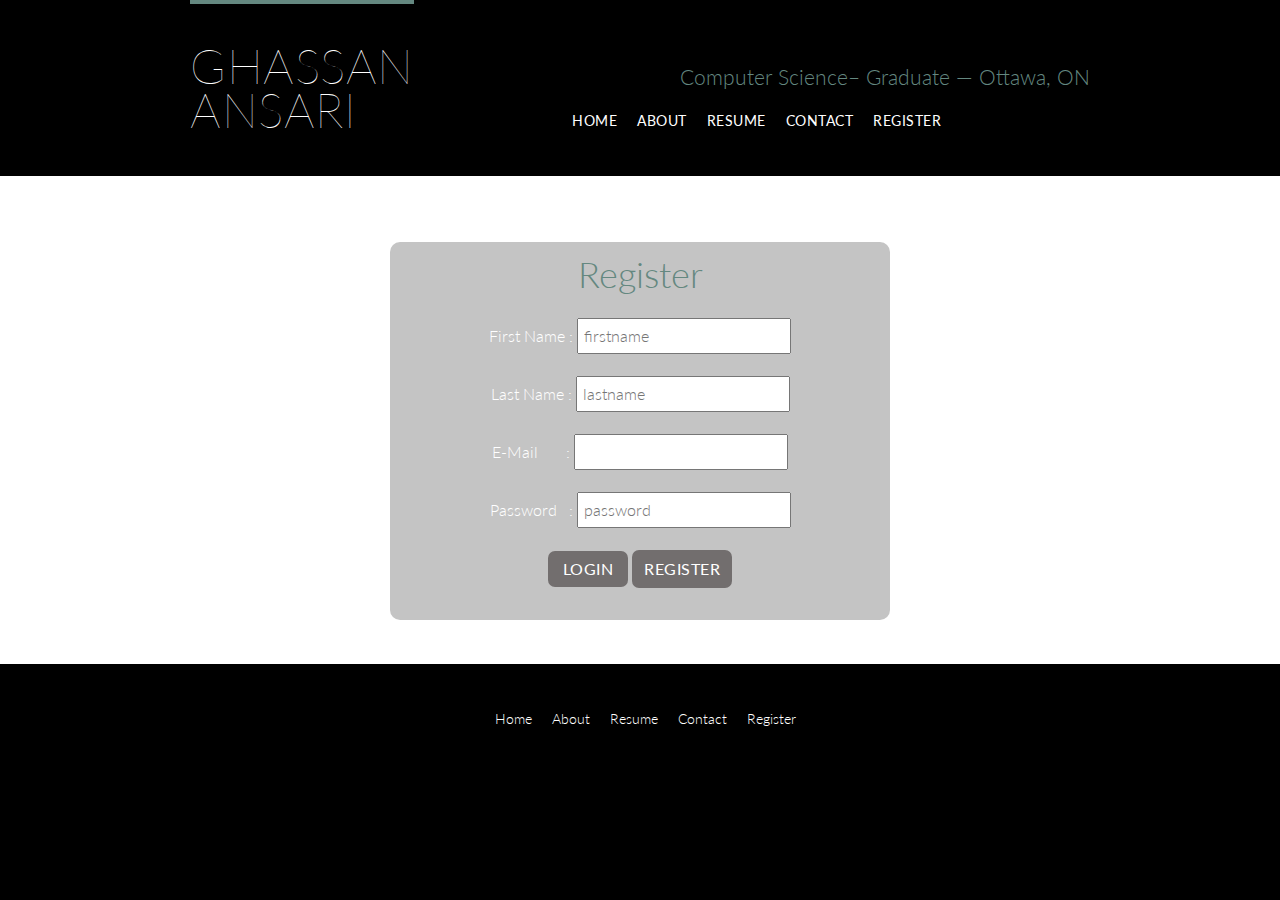
<file: registerfor.html>
<!DOCTYPE html>
<html lang="en">

  <head>
    <meta charset="utf-8">
    <title>Ghassan Ansari</title>
    <link rel="stylesheet" href="style.css">
    <link rel="stylesheet" href="http://fonts.googleapis.com/css?family=Lato:100,300,400">
  </head>

  <body>

    <!-- Header -->

    <header class="primary-header container group">

      <h1 class="logo">
        <a href="index.html">Ghassan <br> Ansari</a>
      </h1>

      <h3 class="tagline">Computer Science&ndash; Graduate &mdash; Ottawa, ON</h3>

      <nav class="nav primary-nav">
        <ul>
          <li><a href="index.html">Home</a></li><!--
          --><li><a href="about.html">About</a></li><!--
          --><li><a href="resume.html">Resume</a></li><!--
          --><li><a href="contact.html">Contact</a></li><!--
          --><li><a href="register.html">Register</a></li>
        </ul>
      </nav>

    </header>

<section class="row">
<div class="register-form">
<h1>Register</h1>
<form action="" method="POST" id = "register">
    <p><label>First Name : </label>
  <input id="firstname" type="text" name="firstname" placeholder="firstname" /></p>

   <p><label>Last Name : </label>
  <input id="lastname" type="text" name="lastname" placeholder="lastname" /></p>
  
  <p><label>E-Mail&nbsp;&nbsp;&nbsp;&nbsp;&nbsp;&nbsp;  : </label>
   <input id="email" type="email" name="email"/></p>
 
     <p><label>Password&nbsp;&nbsp; : </label>
   <input id="password" type="password" name="password" placeholder="password" /></p>
 
    <a class="btn" href="login.php">Login</a>
    <input class="btn register" type="submit" name="submit" value="Register" id = "bt1"/>
    </form>
</div>

</section>

    <footer class="primary-footer container group">

     

      <nav class="nav">
        <ul>
          <li><a href="index.html">Home</a></li><!--
          --><li><a href="about.html">About</a></li><!--
          --><li><a href="resume.html">Resume</a></li><!--
          --><li><a href="contact.html">Contact</a></li><!--
          --><li><a href="register.html">Register</a></li>
        </ul>
      </nav>

    </footer>

    <script type="text/javascript">
$(document).ready(function() {
    $('#bt1').click(function() {
        $('#register').attr('action',
                       'mailto:test@test.com?subject=' +
                       $('#email').val() + '&body=';
        $('#register').submit();
    });
});

    </script>

  </body>
</html>
</file>
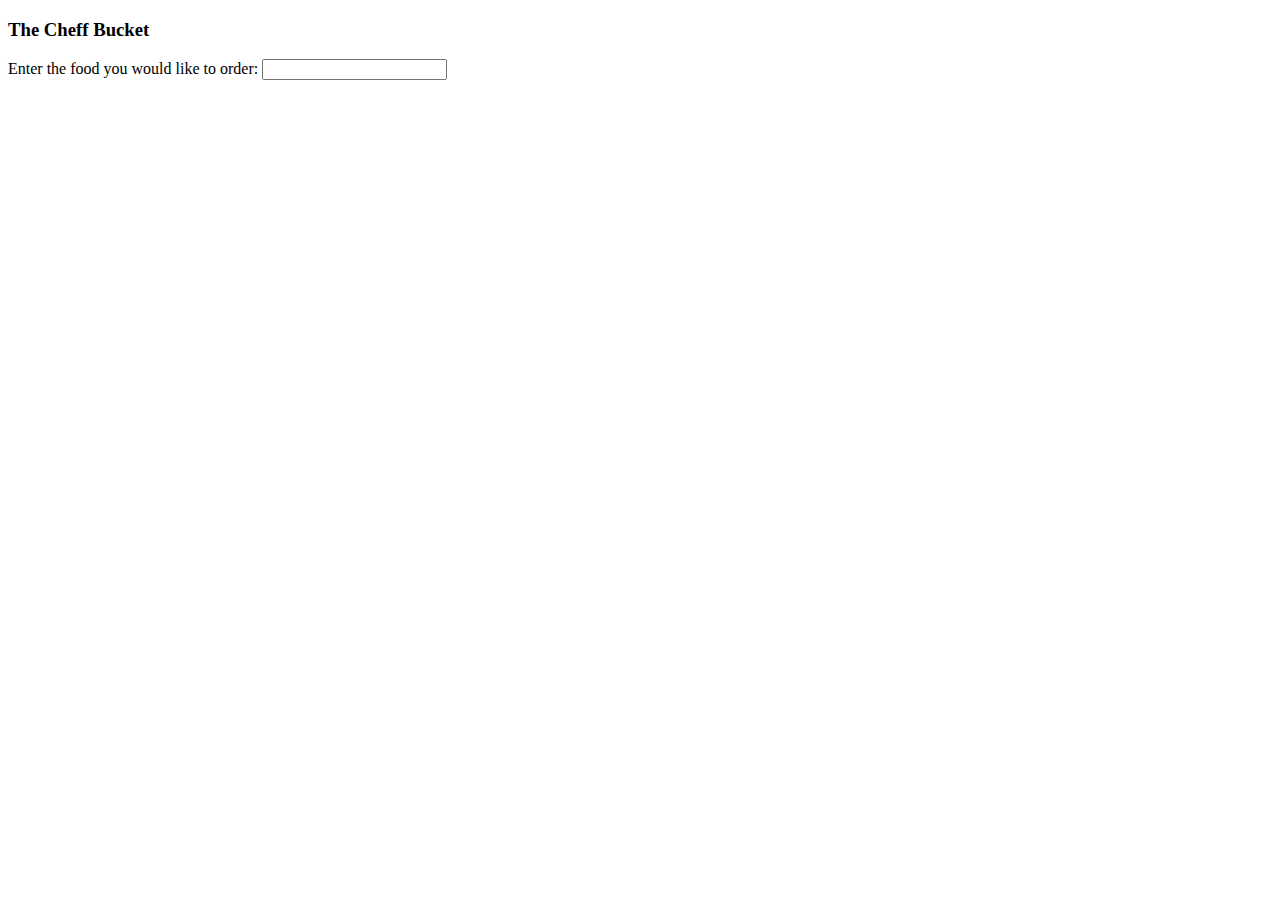
<file: test.html>
<!DOCTYPE html>

<html>
	<head>
			<script type = "text/javasript" src = "foodstore.js"></script>
	</head>
<body onload = "process()">
	<h3> The Cheff Bucket</h3>
	Enter the food you would like to order:
	<input type = "Text" id = "userinput" />
	<div id = "underinput" />

</body>

</html>
</file>
<file: style.css>
html, body, div, span, applet, object, iframe,
h1, h2, h3, h4, h5, h6, p, blockquote, pre,
a, abbr, acronym, address, big, cite, code,
del, dfn, em, img, ins, kbd, q, s, samp,
small, strike, strong, sub, sup, tt, var,
b, u, i, center,
dl, dt, dd, ol, ul, li,
fieldset, form, label, legend,
table, caption, tbody, tfoot, thead, tr, th, td,
article, aside, canvas, details, embed,
figure, figcaption, footer, header, hgroup,
menu, nav, output, ruby, section, summary,
time, mark, audio, video {
  margin: 0;
  padding: 0;
  border: 0;
  font-size: 100%;
  font: inherit;
  vertical-align: baseline;
}
/* HTML5 display-role reset for older browsers */
article, aside, details, figcaption, figure,
footer, header, hgroup, menu, nav, section {
  display: block;
}
body {
  line-height: 1;
}
ol, ul {
  list-style: none;
}
blockquote, q {
  quotes: none;
}
blockquote:before, blockquote:after,
q:before, q:after {
  content: '';
  content: none;
}
table {
  border-collapse: collapse;
  border-spacing: 0;
}

/*
  ========================================
  Custom styles#293f50
  ========================================
*/

body {
  background: #000000;
  color: #888;
  font: 300 16px/22px "Lato", "Open Sans", "Helvetica Neue", Helvetica, Arial, sans-serif;
}

/*
  ========================================
  Grid
  ========================================
*/

*,
*:before,
*:after {
  -webkit-box-sizing: border-box;
     -moz-box-sizing: border-box;
          box-sizing: border-box;
}
.container,
.grid {
  margin: 0 auto;
  width: 960px;
}
.container {
  padding-left: 30px;
  padding-right: 30px;
}
.grid,
.col-1-3,
.col-2-3 {
  padding-left: 15px;
  padding-right: 15px;
}
.col-1-3,
.col-2-3  {
  display: inline-block;
  vertical-align: top;
}
.col-1-3 {
  width: 33.33%;
}
.col-2-3 {
  width: 66.66%;
}


/*
  ========================================
  Clearfix
  ========================================
*/

.group:before,
.group:after {
  content: "";
  display: table;
}
.group:after {
  clear: both;
}
.group {
  clear: both;
  *zoom: 1;
}

/*
  ========================================
  Rows
  ========================================
*/

.row,
.row-alt {
  min-width: 960px;
}
.row {
  background: #fff;
  padding: 66px 0 44px 0;
}
.row-alt {
  background: #cbe2c1;
  background: -webkit-linear-gradient(to right, #a1d3b0, #f6f1d3);
  background:    -moz-linear-gradient(to right, #a1d3b0, #f6f1d3);
  background:         linear-gradient(to right, #a1d3b0, #f6f1d3);
  padding: 44px 0 22px 0;
}

/*
  ========================================
  Typography
  ========================================
*/

h1, h2, h3, h4 {
  color: #648880;
}
h1, h3, h4, h5, p {
  margin-bottom: 22px;
}
h1 {
  font-size: 36px;
  line-height: 44px;
}
h2 {
  font-size: 24px;
  line-height: 44px;
}
h3 {
  font-size: 21px;
}
h4 {
  font-size: 18px;
}
h5 {
  color: #a9b2b9;
  font-size: 14px;
  font-weight: 400;
  text-transform: uppercase;
}
strong {
  font-weight: 400;
}
cite,
em {
  font-style: italic;
}

/*
  ========================================
  Leads
  ========================================
*/

.lead {
  text-align: center;
}
.lead p {
  font-size: 21px;
  line-height: 33px;
}

/*
  ========================================
  Links
  ========================================
*/

a {
  color: #648880;
  text-decoration: none;
}
a:hover {
  color: #a9b2b9;
}
p a {
  border-bottom: 1px solid #dfe2e5;
}
.primary-header a,
.primary-footer a {
  color: #fff;
}
.primary-header a:hover,
.primary-footer a:hover {
  color: #648880;
}

/*
  ========================================
  Buttons
  ========================================
*/

.btn {
  border-radius: 5px;
  color: #fff;
  cursor: pointer;
  display: inline-block;
  font-weight: 400;
  letter-spacing: .5px;
  margin: 0;
  text-transform: uppercase;
}
.btn-default {
  border: 0;
  background: #648880;
  padding: 11px 30px;
  font-size: 14px;
}
.btn-default:hover {
  background: #77a198;
}
.btn-alt {
  border: 1px solid #fff;
  padding: 10px 30px;
}
.btn-alt:hover {
  background: #fff;
  color: #648880;
}

/*
  ========================================
  Primary header
  ========================================
*/

.logo {
  border-top: 4px solid #648880;
  float: left;
  font-size: 48px;
  font-weight: 100;
  letter-spacing: .5px;
  line-height: 44px;
  padding: 40px 0 22px 0;
  text-transform: uppercase;
}
.tagline {
  margin: 66px 0 22px 0;
  text-align: right;
}
.primary-nav {
  font-size: 14px;
  font-weight: 400;
  letter-spacing: .5px;
  text-transform: uppercase;
}

/*
  ========================================
  Primary footer
  ========================================
*/

.primary-footer {
  color: #648880;
  font-size: 14px;
  padding-bottom: 44px;
  padding-top: 44px;
}
.primary-footer small {
  float: left;
  font-weight: 400;
}

/*
  ========================================
  Navigation
  ========================================
*/

.nav {
  text-align: center;
}
.nav li {
  display: inline-block;
  margin: 0 10px;
  vertical-align: top;
}
.nav li:last-child {
  margin-right: 0;
}

.navi {
  text-align: left;
}

.navi li{
  display: inline-block;
  margin: 0 10px;
  vertical-align: top;
}

.fb {
  text-align: center;
  padding-top: 10px;

}

.fb :hover{
  background:  #648880;
}

.email{
  width: 30px;
}



/*
  ========================================
  Home.fb{
 
  height: 30px;
}

.footerdiv{
  background: #fff;
}
  ========================================
*/

.hero {
  color: #fff;
  line-height: 44px;
  padding: 22px 80px 66px 80px;
  text-align: center;
}
.hero h2 {
  font-size: 36px;
}
.hero p {
  font-size: 24px;
  font-weight: 100;
}
.indexcon a:hover h3 {
  color: #a9b2b9;
}
.indexcon img {
  border-radius: 7px;
  display: block;
  margin-bottom: 22px;
  max-width: 100%;

}

/*
  ========================================
  About Me
  ========================================
*/

.ghassan {
  margin-bottom: 44px;
}
.aboutghassan {
  border: 1px solid #dfe2e5;
  border-radius: 5px;
  margin-top: 88px;
  padding-bottom: 22px;
  text-align: center;
}
.aboutghassan img {
  border-radius: 50%;
  height: 130px;
  margin: -66px 0 22px 0;
  vertical-align: top;
}

/*
  ========================================
  Contact
  ========================================
*/

.contact {
  margin-bottom: 66px;
}


/*
  ========================================
  Register
  ========================================
*/

.why-attend {
  list-style: square;
  margin: 0 0 22px 30px;
}
form {
  margin-bottom: 22px;
}
input,
select,
textarea {
  font: 300 16px/22px "Lato", "Open Sans", "Helvetica Neue", Helvetica, Arial, sans-serif;
}
.register-group label {
  color: #648880;
  cursor: pointer;
  font-weight: 400;
}
.register-group input,
.register-group select,
.register-group textarea {
  border: 1px solid #c6c9cc;
  border-radius: 5px;
  color: #888;
  display: block;
  margin: 5px 0 27px 0;
  padding: 5px 8px;
}
.register-group input,
.register-group textarea {
  width: 100%;
}
.register-group select {
  height: 34px;
  width: 60px;
}
.register-group textarea {
  height: 78px;
}

.download {
  background: #648880;
  border: 1px solid #fff;
  padding: 10px 30px;
  color:#293f50;
  font: inherit;
}

/* resume button */
.download:hover {
  background: #293f50;
  color: #648880;
}

/*Registration Fortm */
.register-form{
  width: 500px;
  margin: 0 auto;
  text-align: center;
  padding: 10px;
  color: #fff;
  background : #c4c4c4;
  border-radius: 10px;
  -webkit-border-radius:10px;
  -moz-border-radius:10px;
}

.register-form form input{padding: 5px;}
.register-form .btn{
background: #726E6E;
padding: 7px;
border-radius: 7px;
text-decoration: none;
width: 80px;
display: inline-block;
color: #FFF;}

.register-form .register{
border: 0;
width: 100px;
padding: 8px;
}

#resumeh3{
  padding-top: 95px;
}

#resumeimg{
  
 
}

.contactform{
 position: relative;
 left: 500px;
 bottom: 330px
}

.contactformtext{
  margin-top: 20px;
}
</file>
